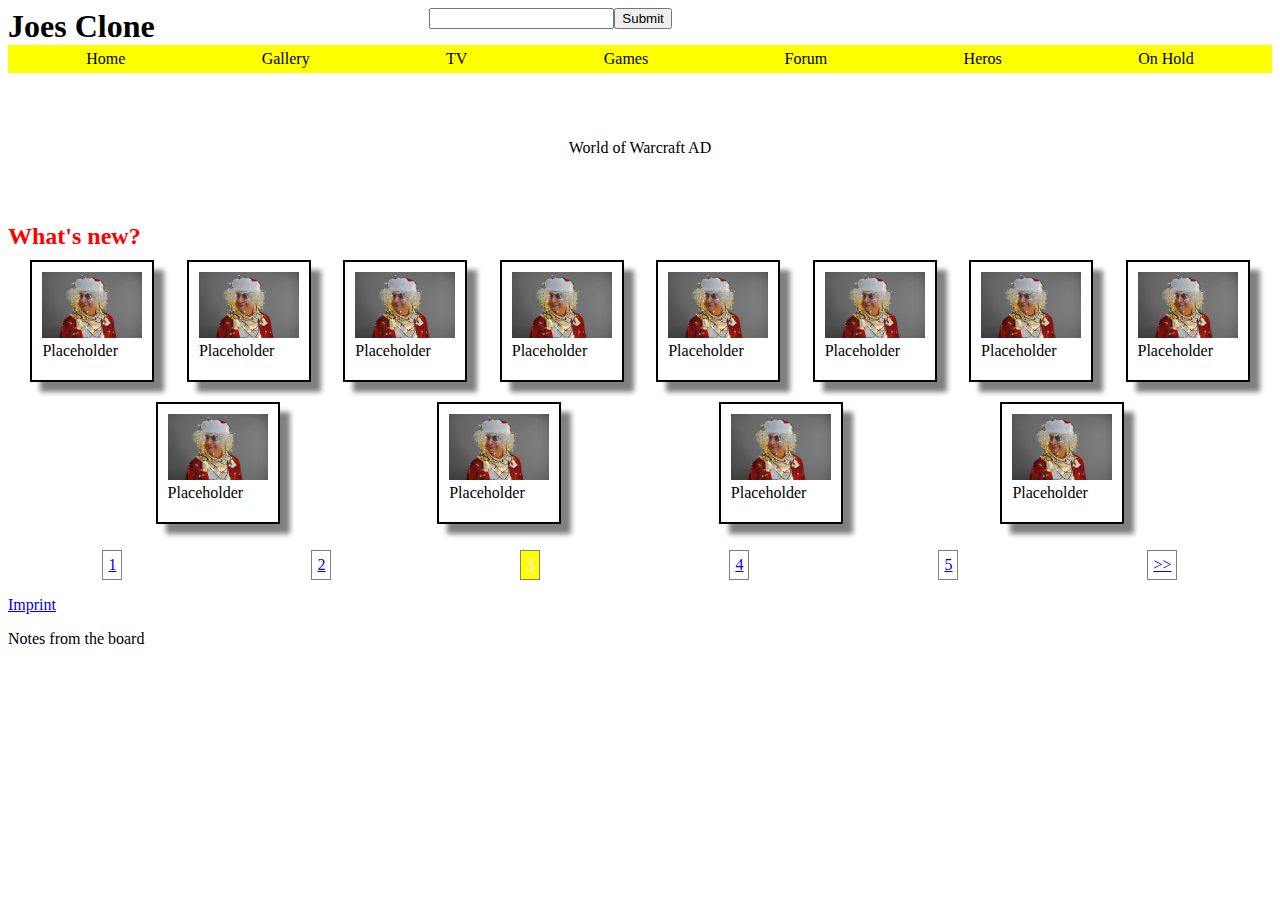
<file: index.html>
<!DOCTYPE html>
<html lang="en">

<head>
    <meta charset="UTF-8">
    <meta name="viewport" content="width=device-width, initial-scale=1.0">
    <title>Joe Monster clone</title>
    <meta name="author" content="André"> 
    <link rel="stylesheet" type="text/css" href="styles/main.css">
</head>

<body>
    <header>
        <h1>Joes Clone</h1>
        <form>
            <input type="text"><input type="submit">
        </form>
    </header>
    <nav class="main-nav">
        <ul>
            <li><a>Home</a></li>
            <li><a>Gallery</a></li>
            <li><a>TV</a></li>
            <li><a>Games</a></li>
            <li><a>Forum</a></li>
            <li><a>Heros</a></li>
            <li><a>On Hold</a></li>
        </ul>
    </nav>
    <aside>World of Warcraft AD</aside>
    <main>
        <h2>What's new?</h2>
        <section>
            <figure>
                <img src="images/placeholder.jpg" >
                <figcaption>Placeholder</figcaption>
            </figure>
            <figure>
                <img src="images/placeholder.jpg" >
                <figcaption>Placeholder</figcaption>
            </figure>
            <figure>
                <img src="images/placeholder.jpg">
                <figcaption>Placeholder</figcaption>
            </figure>
            <figure>
                <img src="images/placeholder.jpg" >
                <figcaption>Placeholder</figcaption>
            </figure>
            <figure>
                <img src="images/placeholder.jpg" >
                <figcaption>Placeholder</figcaption>
            </figure>
            <figure>
                <img src="images/placeholder.jpg" >
                <figcaption>Placeholder</figcaption>
            </figure>
            <figure>
                <img src="images/placeholder.jpg" >
                <figcaption>Placeholder</figcaption>
            </figure>
            <figure>
                <img src="images/placeholder.jpg" >
                <figcaption>Placeholder</figcaption>
            </figure>
            <figure>
                <img src="images/placeholder.jpg">
                <figcaption>Placeholder</figcaption>
            </figure>
            <figure>
                <img src="images/placeholder.jpg" width="200px">
                <figcaption>Placeholder</figcaption>
            </figure>
            <figure>
                <img src="images/placeholder.jpg" width="200px">
                <figcaption>Placeholder</figcaption>
            </figure>
            <figure>
                <img src="images/placeholder.jpg" width="200px">
                <figcaption>Placeholder</figcaption>
            </figure>

        </section>
        <nav>
            <ul>
                <li><a href="#1">1</a></li>
                <li><a href="#1">2</a></li>
                <li class="current"><a href="#1">3</a></li>
                <li><a href="#1">4</a></li>
                <li><a href="#1">5</a></li>
                <li><a href="#1">&gt;&gt;</a></li>

            </ul>
        </nav>

    </main>
    <footer><a href="imprint.html">Imprint</a>
    
    <p>Notes from the board</p>
    </footer>
</body>

</html>
</file>
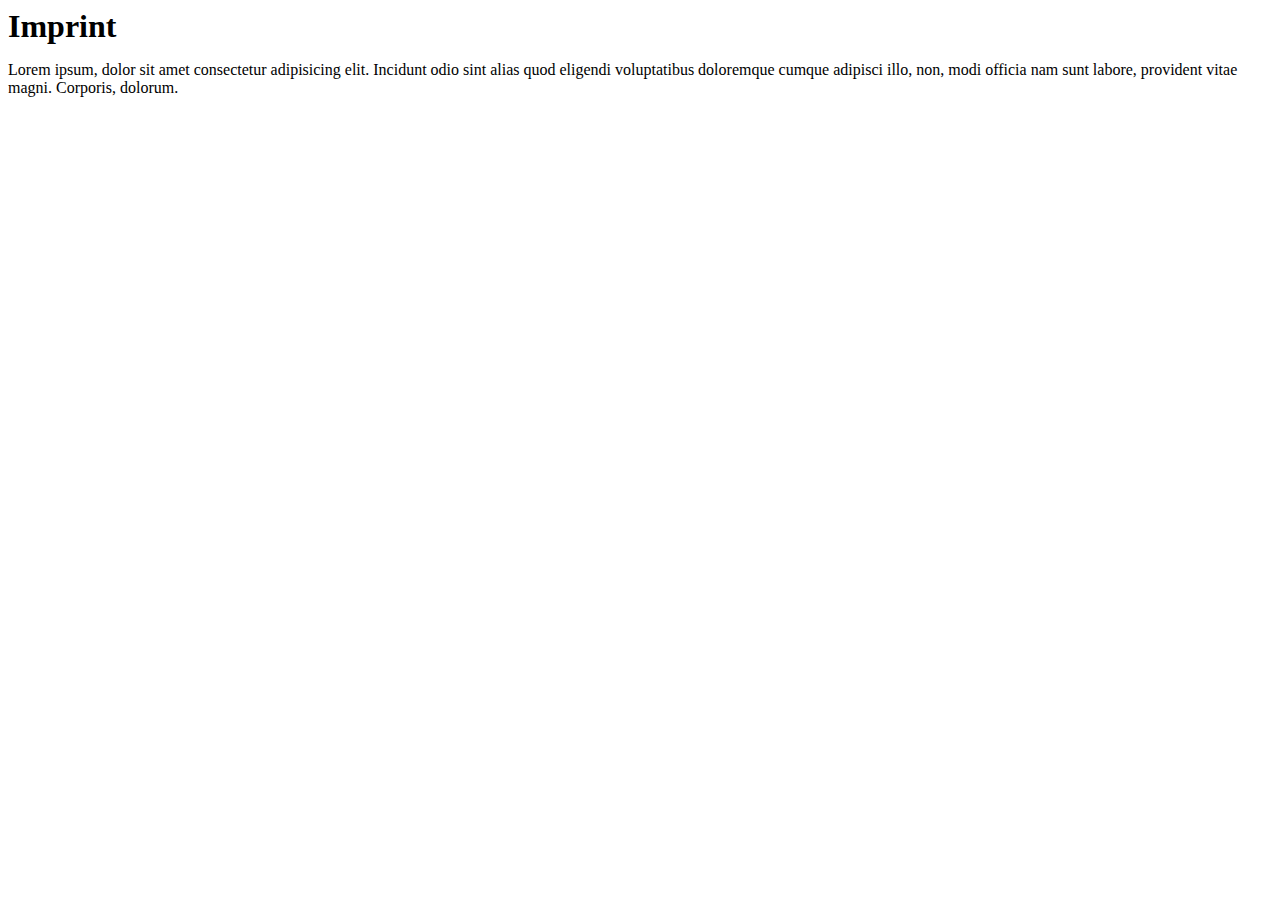
<file: imprint.html>
<!DOCTYPE html>
<html lang="en">
<head>
    <meta charset="UTF-8">
    <meta name="viewport" content="width=device-width, initial-scale=1.0">
    <title>Privacy and Imprint</title>
    <link rel="stylesheet" type="text/css" href="styles/main.css">
</head>
<body>
    <h1>Imprint</h1>
    <p>Lorem ipsum, dolor sit amet consectetur adipisicing elit. Incidunt odio sint alias quod eligendi voluptatibus doloremque cumque adipisci illo, non, modi officia nam sunt labore, provident vitae magni. Corporis, dolorum.</p>
</body>
</html>
</file>
<file: styles/main.css>
/* On a German Keyboard layout:
AltGR + 7 = { 
AltGr + 0 = }
*/

body {
   display: flex;
   flex-direction: column;
   justify-content: center;

}

h1, h2,h3, h4, h5, h6 {
    margin: 0px;
}

header {
    display: grid;
    grid-template-columns: 1fr 2fr;
}

nav.main-nav {
    background-color: yellow;

}

nav.main-nav > ul {
    margin: 5px 10px;
    list-style-type: none;
    padding-left: 0px;
    display: flex;
    justify-content: space-around;
}

aside {
    height: 150px;
    display: flex;
    justify-content: center;
    align-items: center;
}

main > h2 {
    color: red;
}

main > section {
    display: flex;
    flex-wrap: wrap;
    justify-content: space-evenly;
}

main > section > figure {
   border: 2px solid black;
   padding: 10px;
   box-shadow: 10px 10px 5px gray;
   padding-bottom: 20px;
   margin: 10px;
}

main > section > figure > img {
    width: 100px;
}

main > nav > ul {
    list-style-type: none;
    padding-left: 0px;
    display: flex;
    justify-content: space-around;
}

main > nav > ul > li {
    border: 1px solid gray;
    padding: 5px;
}

main > nav > ul > li.current {
    background-color: yellow;
}

main > nav > ul > li.current > a:link {
    color: white;
}
</file>
